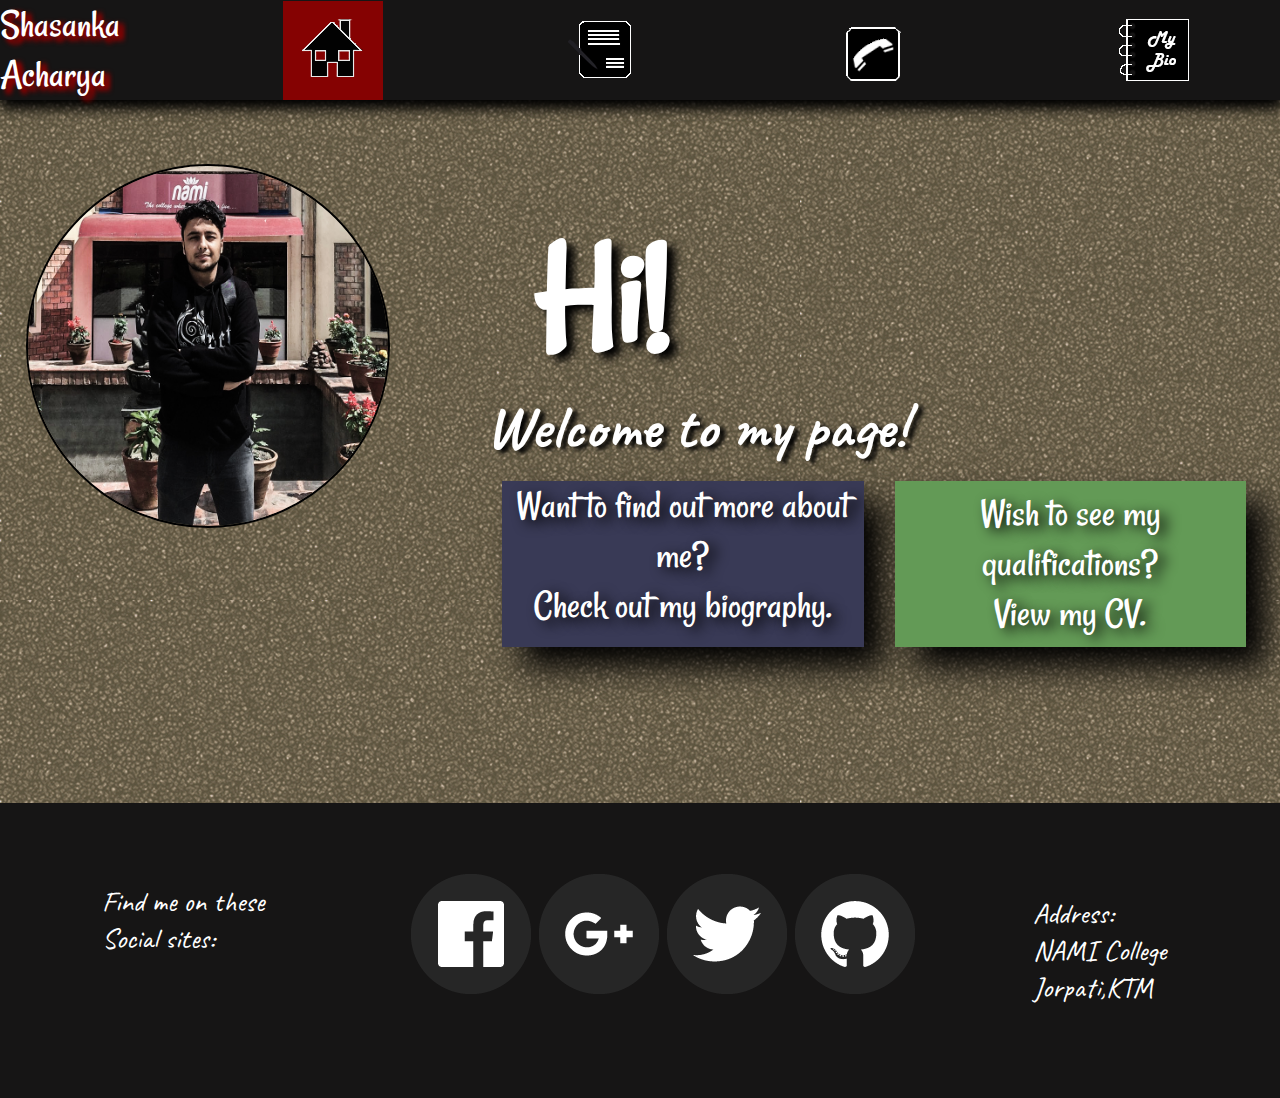
<file: index.html>
<!--  Student Name: Shasanka Acharya.
      Student Number:16418524  -->
<!DOCTYPE html>
<html>
  <head><!--In the head portion, links for the external css and Google Api fonts will be written-->
    <meta charset="utf-8">
    <link rel="stylesheet" type="text/css" href="css/index.css"> <!--An external css file "index.css" has been linked-->
    <link rel="stylesheet" type="text/css" href="https://fonts.googleapis.com/css?family=Rancho%7CCaveat%7C"> <!--This is used to link google api fonts "Rancho" and "Caveat"-->
    <title>Home Page</title><!--The title Home Page has been given to the page-->
  </head>

<!--The body structure of the web page starts from here-->
  <body>

    <!--This part is for the header of the page-->
    <header class="indcont"><!--The header has been given a class called "indcont"-->
      <div class="saname"><!--A div called "saname" has been created for the logo of the page-->
      <a href="index.html">Shasanka Acharya
      </a>
    </div>
      <div class="snavbar"><!--A div with a class "snavbar" has been created to add a navigation bar in the web page-->
        <ul><!--The items in the navigation bar have been listed using the unorderd list tag-->
          <li><a class="snavact" href="index.html"><img src="images/home.png" alt="Home" ></a></li>
          <li><a href="cv.html"><img src="images/cv.png" alt="CV"></a></li>
          <li><a href="contact.html"><img src="images/contact.png" alt="Contact"></a></li>
          <li><a href="bio.html"><img src="images/bio.png" alt="Bio"></a></li>
        </ul>
      </div>
    </header> <!--The header part ends here-->

    <div class="samain">
      <div class="saphoto"><!--A class "saphoto" has been created for adding my image in the page-->
          <a href="index.html"><img src="images/me.jpg" alt="My saphoto"></a><!--This is the link for my image-->
      </div>
      <div class="caption"><!--This class "caption" is for a small message to be displayed alongside my picture-->
        <div class="hihello">
          Hi!
        </div>
        <div class="sawelc">
          Welcome to my page!
        </div>
        <div class="info">
          <div class="wmore">Want to find out more about me?<br>Check out my biography.
          </div>
          <div class="wview">
              Wish to see my qualifications?<br>View my CV.
          </div>
        </div>
      </div>
    </div>

    <footer><!--This part is for the footer of the page-->

        <div class="sasocial"><p>Find me on these<br>Social sites:<!--This div called "sasocial" has been created to add links to my social sites-->
          <ul>
            <li><a href="https://www.facebook.com/Thefinekiller"><img src="images/Facebook.png" alt="facebook"></a></li>
            <li><a href="https://plus.google.com/u/0/108027686479815039307"><img src="images/Google+.png" alt="google+"></a></li>
            <li><a href="https://twitter.com/layne_sta"><img src="images/Twitter.png" alt="twitter"></a></li>
            <li><a href="https://github.com/SawZank/"><img src="images/Github.png" alt="github"></a></li>
          </ul>
          <div class="socmn"><p>Address:<br>NAMI College<br>Jorpati,KTM</div>
        </div>
      </footer><!--The footer of the page ends here-->

  </body><!--The body strucutre of the web page ends here-->
</html><!--End of the html document-->
</file>
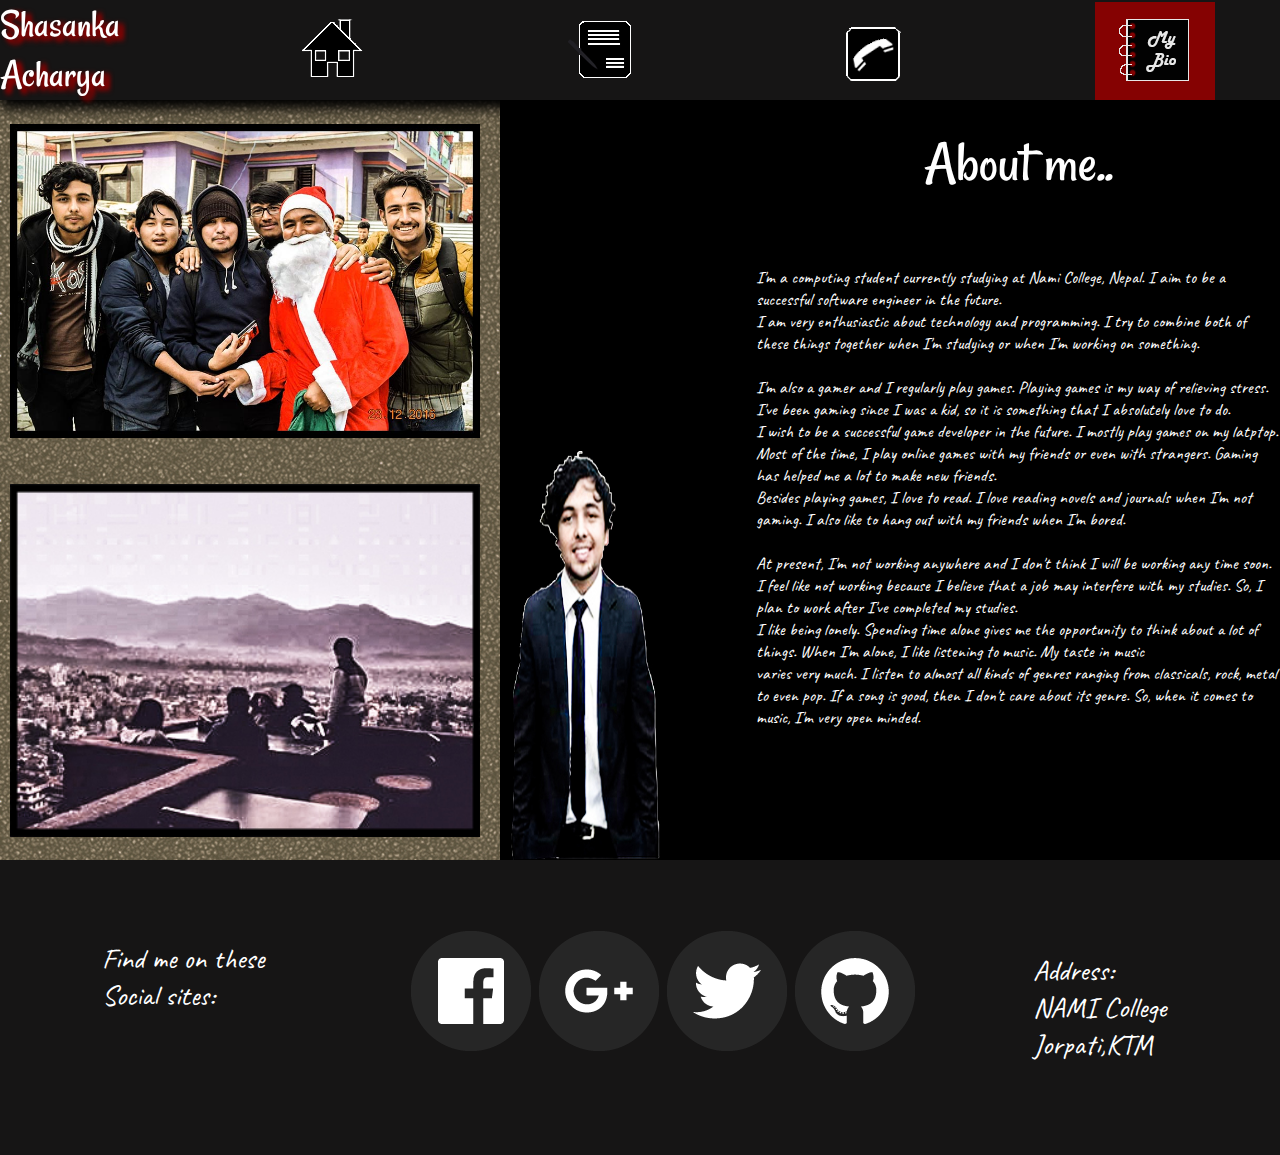
<file: bio.html>
<!--  Student Name: Shasanka Acharya.
      Student Number:16418524  -->
<!DOCTYPE html>
<html lang="en">
  <head><!--In the head portion, links for the external css and Google Api fonts will be written-->
    <meta charset="utf-8">
    <link rel="stylesheet" type="text/css" href="css/index.css"> <!--An external css file "index.css" has been linked-->
    <link rel="stylesheet" type="text/css"
      href="https://fonts.googleapis.com/css?family=Rancho%7CCaveat%7C"> <!--This is used to link google api fonts "Rancho" and "Caveat"-->
    <title>Bio</title><!--The title Bio has been given to the page-->
  </head>

<!--The body structure of the web page starts from here-->
  <body>

    <!--This part is for the header of the page-->
    <header>
      <div class="saname"><!--A div called "saname" has been created for the logo of the page-->
      <a href="index.html">Shasanka Acharya
      </a>
    </div>
    <div class="snavbar"><!--A div with a class "snavbar" has been created to add a navigation bar in the web page-->
      <ul><!--The items in the navigation bar have been listed using the unorderd list tag-->
        <li><a href="index.html"><img src="images/home.png" alt="Home" ></a></li>
        <li><a href="cv.html"><img src="images/cv.png" alt="CV"></a></li>
        <li><a href="contact.html"><img src="images/contact.png" alt="Contact"></a></li>
        <li><a class="snavact" href="bio.html"><img src="images/bio.png" alt="Bio"></a></li>
      </ul>
    </div>
  </header> <!--The header part ends here-->

    <div class="bcont">
      <div class="biopic">
        <img class="bpic1" src="images/bpic1.jpg" alt="Me and my friends"><img class="bpic2" src="images/bpic2.jpg" alt="Me with my friends">
      </div>
      <div class="passage">
        <div class="passagehead">
          About me..<br>
        </div>
        <div class="pbody"><br><br><br>I'm a computing student currently studying  at Nami College, Nepal. I aim to be a successful software engineer in the future. <br>
        I am very enthusiastic about technology and programming. I try to combine both of these things together when I'm studying or when I'm working on something. <br>
        <br>I'm also a gamer and I regularly play games. Playing games is my way of relieving stress. I've been gaming since I was a kid, so it is something that I absolutely love to do.<br> I wish to be a successful game developer in the future.
        I mostly play games on my latptop. Most of the time, I play online games with my friends or even with strangers. Gaming has helped me a lot to make new friends. <br>
      Besides playing games, I love to read. I love reading novels and journals when I'm not gaming. I also like to hang out with my friends when I'm bored.<br>
    <br>At present, I'm not working anywhere and I don't think I will be working any time soon. I feel like not working because I believe that a job may interfere with my studies. So, I plan to work
  after I've completed my studies.<br>I like being lonely. Spending time alone gives me the opportunity to think about a lot of things. When I'm alone, I like listening to music. My taste in music<br>
varies very much. I listen to almost all kinds of genres ranging from classicals, rock, metal to even pop. If a song is good, then I don't care about its genre. So, when it comes to music, I'm very open minded.<br><br><br><br><br><br><br></div>
      </div>
    </div>

    <footer><!--This part is for the footer of the page-->

        <div class="sasocial"><p>Find me on these<br>Social sites:<!--This div called "sasocial" has been created to add links to my social sites-->
          <ul>
            <li><a href="https://www.facebook.com/Thefinekiller"><img src="images/Facebook.png" alt="facebook"></a></li>
            <li><a href="https://plus.google.com/u/0/108027686479815039307"><img src="images/Google+.png" alt="google+"></a></li>
            <li><a href="https://twitter.com/layne_sta"><img src="images/Twitter.png" alt="twitter"></a></li>
            <li><a href="https://github.com/SawZank/"><img src="images/Github.png" alt="github"></a></li>
          </ul>
          <div class="socmn"><p>Address:<br>NAMI College<br>Jorpati,KTM</div>
        </div>
      </footer><!--The footer of the page ends here-->

  </body><!--The body strucutre of the web page ends here-->
</html><!--End of the html document-->
</file>
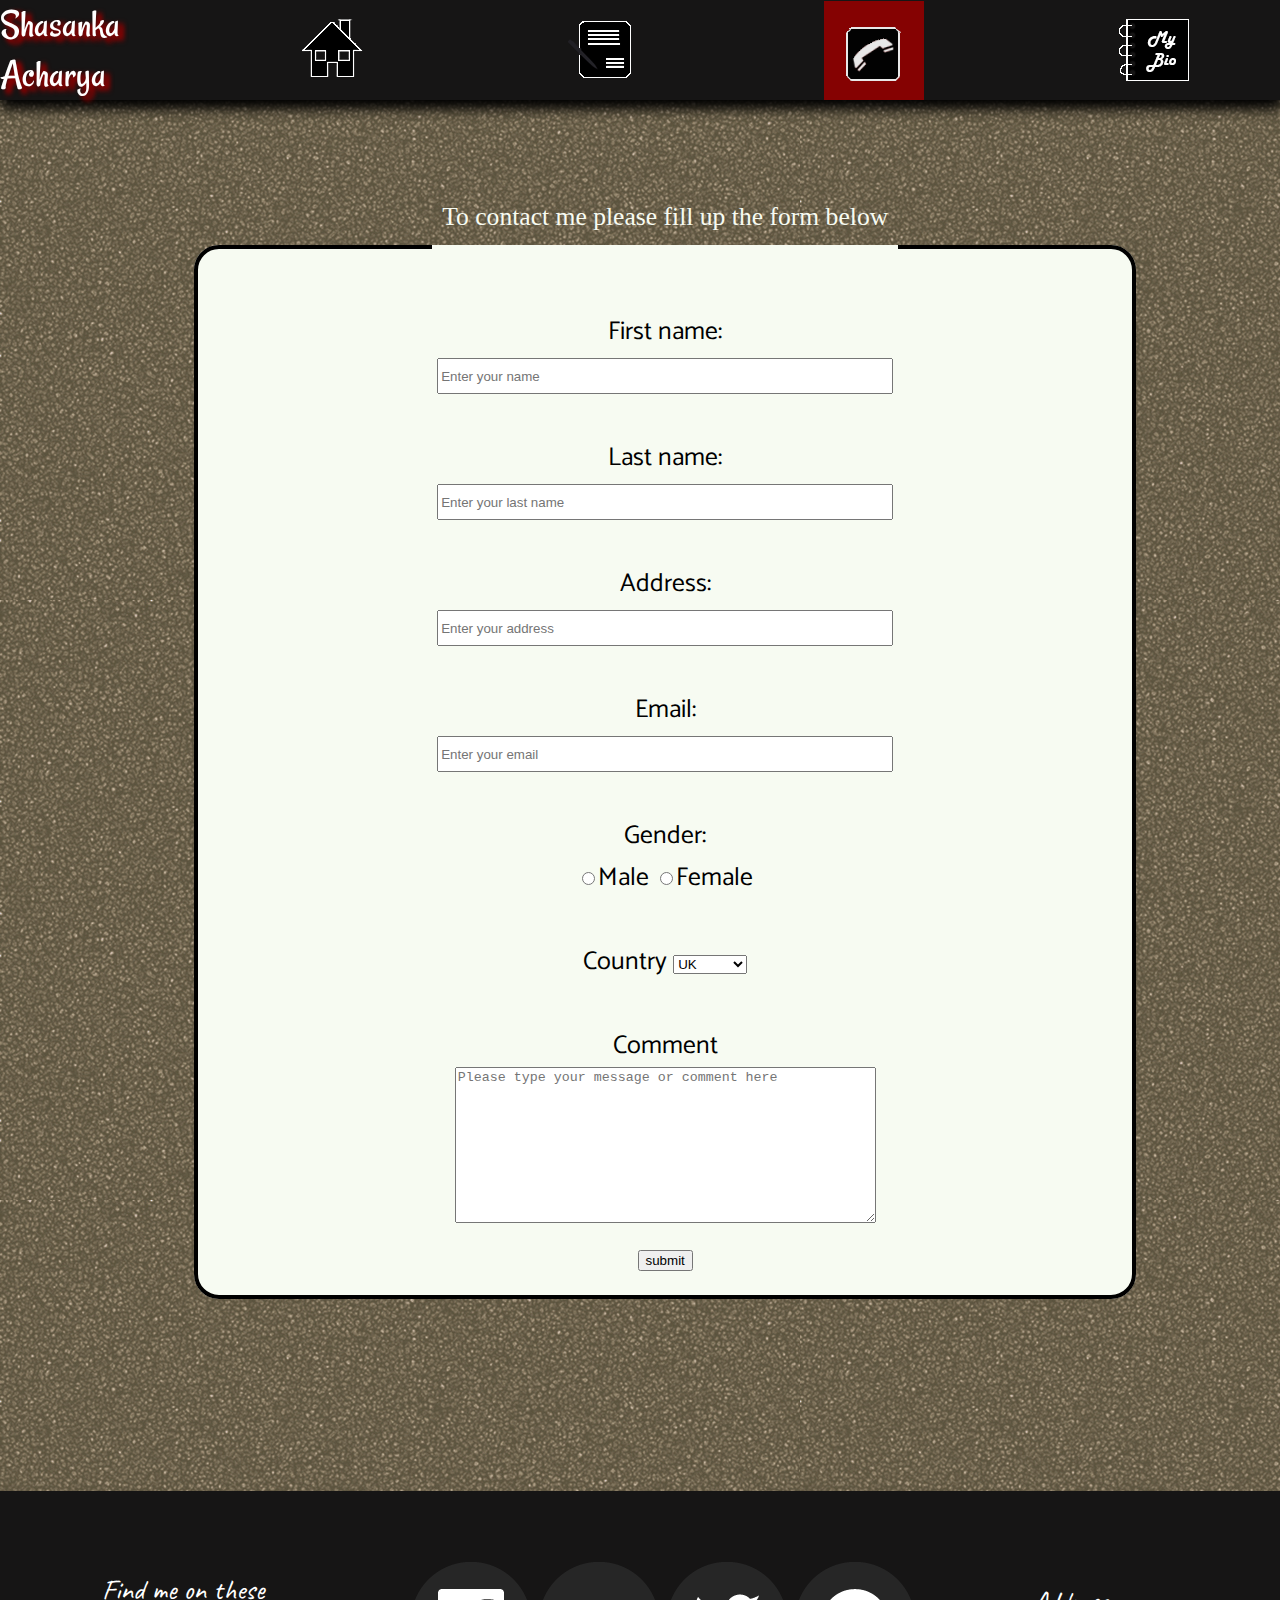
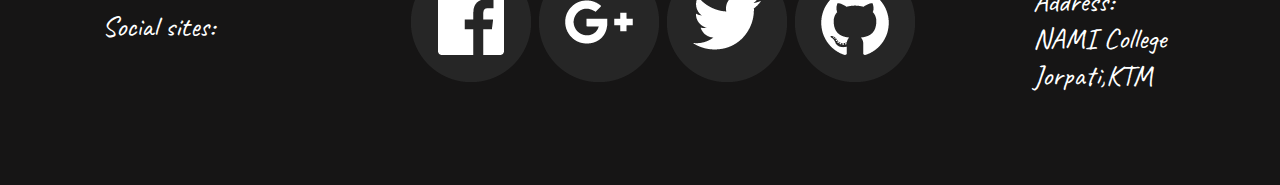
<file: contact.html>
<!--  Student Name: Shasanka Acharya.
      Student Number:16418524  -->
<!DOCTYPE html>
<html>
  <head lang="en"><!--In the head portion, links for the external css and Google Api fonts will be written-->
    <meta charset="utf-8">
    <link rel="stylesheet" type="text/css" href="css/index.css"> <!--An external css file "index.css" has been linked-->
    <link rel="stylesheet" type="text/css" href="https://fonts.googleapis.com/css?family=Rancho%7CCaveat%7CCatamaran%7C"> <!--This is used to link google api fonts "Rancho" and "Caveat"-->
    <title>Contact</title><!--The title Contact has been given to the page-->
  </head>

<!--The body structure of the web page starts from here-->
  <body>

    <!--This part is for the header of the page-->
    <header>
      <div class="saname"><!--A div called "saname" has been created for the logo of the page-->
      <a href="index.html">Shasanka Acharya
      </a>
    </div>
    <div class="snavbar"><!--A div with a class "snavbar" has been created to add a navigation bar in the web page-->
      <ul><!--The items in the navigation bar have been listed using the unorderd list tag-->
        <li><a href="index.html"><img src="images/home.png" alt="Home" ></a></li>
        <li><a href="cv.html"><img src="images/cv.png" alt="CV"></a></li>
        <li><a class="snavact" href="contact.html"><img src="images/contact.png" alt="Contact"></a></li>
        <li><a href="bio.html"><img src="images/bio.png" alt="Bio"></a></li>
      </ul>
    </div>
  </header> <!--The header part ends here-->
    <div class="formcont">
      <form>
      <fieldset>
        <legend> To contact me please fill up the form below<br><br><br></legend>
          <label>First name:</label><br>
          <input class="inname" type="text" placeholder="Enter your name" name="name"><br><br>
          <label>Last name:</label><br>
          <input class="inname" type="text" placeholder="Enter your last name" name="lname"><br><br>

          <label>Address:</label><br>
          <input class="inname" type="text" placeholder="Enter your address" name="address"><br><br>

          <label>Email:</label><br>
          <input class="inname" type="email" placeholder="Enter your email" name="email"><br><br>
          <label>Gender: </label><br>
          <input type="radio" name="gender" value="male">Male
          <input type="radio" name="gender" value="female">Female
          <br><br>

          <label>Country</label>
          <select name="country">
              <option value="UK">UK</option>
              <option value="Nepal">Nepal</option>
              <option value="India">India</option>
              <option value="China">China</option>
              <option value="Pakistan">Pakistan</option>
              <option value="USA">USA</option>
              <option value="Other">Other</option>
          </select><br><br>
          <label>Comment</label><br>
          <textarea class="incomment" name="comments" placeholder="Please type your message or comment here" rows="10" cols="50"></textarea><br>
          <input type="submit" name="submit" value="submit"><br>


      </fieldset>

    </form>
  </div>
  <footer><!--This part is for the footer of the page-->

      <div class="sasocial"><p>Find me on these<br>Social sites:<!--This div called "sasocial" has been created to add links to my social sites-->
        <ul>
          <li><a href="https://www.facebook.com/Thefinekiller"><img src="images/Facebook.png" alt="facebook"></a></li>
          <li><a href="https://plus.google.com/u/0/108027686479815039307"><img src="images/Google+.png" alt="google+"></a></li>
          <li><a href="https://twitter.com/layne_sta"><img src="images/Twitter.png" alt="twitter"></a></li>
          <li><a href="https://github.com/SawZank/"><img src="images/Github.png" alt="github"></a></li>
        </ul>
        <div class="socmn"><p>Address:<br>NAMI College<br>Jorpati,KTM</div>
      </div>
    </footer><!--The footer of the page ends here-->

  </body><!--The body strucutre of the web page ends here-->
</html><!--End of the html document-->
</file>
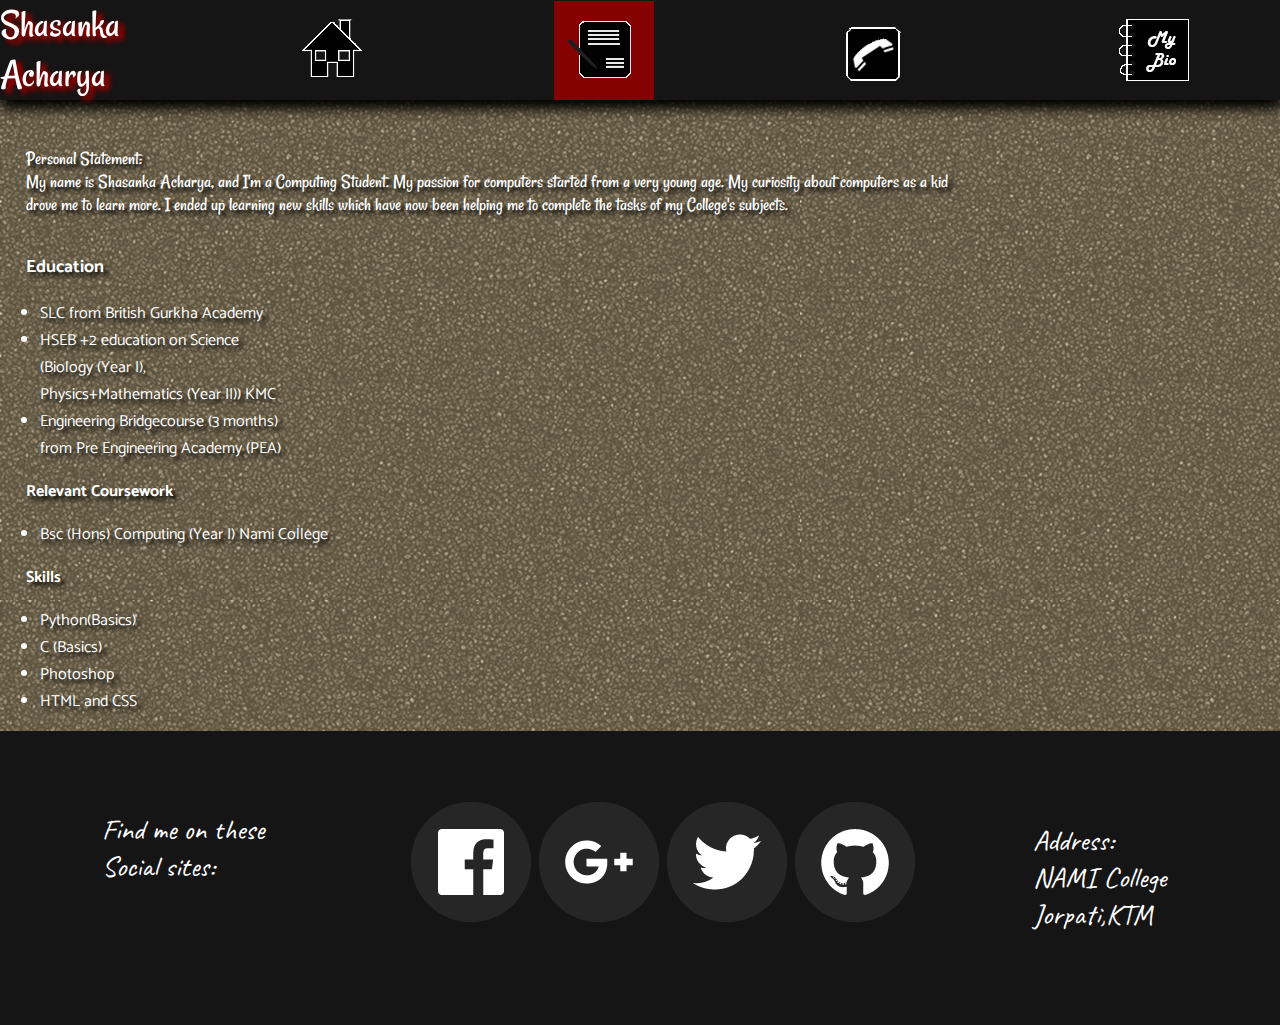
<file: cv.html>
<!--  Student Name: Shasanka Acharya.
      Student Number:16418524  -->
<!DOCTYPE html>
<html lang="en">
  <head><!--In the head portion, links for the external css and Google Api fonts will be written-->
    <meta charset="utf-8">
    <link rel="stylesheet" type="text/css" href="css/index.css"> <!--An external css file "index.css" has been linked-->
    <link rel="stylesheet" type="text/css" href="https://fonts.googleapis.com/css?family=Rancho%7CCaveat%7CCatamaran%7C"> <!--This is used to link google api fonts "Rancho" and "Caveat"-->
    <title>CV</title><!--The title CV has been given to the page-->
  </head>

<!--The body structure of the web page starts from here-->
  <body>

    <!--This part is for the header of the page-->
    <header>
      <div class="saname"><!--A div called "saname" has been created for the logo of the page-->
      <a href="index.html">Shasanka Acharya
      </a>
    </div>
    <div class="snavbar"><!--A div with a class "snavbar" has been created to add a navigation bar in the web page-->
      <ul><!--The items in the navigation bar have been listed using the unorderd list tag-->
        <li><a href="index.html"><img src="images/home.png" alt="Home" ></a></li>
        <li><a class="snavact" href="cv.html"><img src="images/cv.png" alt="CV"></a></li>
        <li><a href="contact.html"><img src="images/contact.png" alt="Contact"></a></li>
        <li><a href="bio.html"><img src="images/bio.png" alt="Bio"></a></li>
      </ul>
    </div>
  </header> <!--The header part ends here-->
    <div class="cvcont">
      <div class="cvhead"><p>Personal Statement:<br>My name is Shasanka Acharya, and I'm a Computing Student. My passion for computers started from a very young age. My curiosity about computers as a kid<br>
      drove me to learn more. I ended up learning new skills which have now been helping me to complete the tasks of my College's subjects. </div>
      <div class="cvstu">
        <div class="cvedu"><p>Education<br>
        <ul>
          <li>SLC from British Gurkha Academy</li>
          <li>HSEB +2 education on Science <br>(Biology (Year I),<br> Physics+Mathematics (Year II)) KMC </li>
          <li>Engineering Bridgecourse (3 months)<br> from Pre Engineering Academy (PEA)</li>
        </ul>
        </div>
        <div class="sacoursework"><p>Relevant Coursework<br>
          <ul>
            <li>Bsc (Hons) Computing (Year I) Nami College</li>
          </ul>
        </div>
        <div class="cvskills"><p>Skills<br>
          <ul>
            <li>Python(Basics)</li>
            <li>C (Basics)</li>
            <li>Photoshop</li>
            <li>HTML and CSS</li>
          </ul>
        </div>
      </div>

    </div>

    <footer><!--This part is for the footer of the page-->

        <div class="sasocial"><p>Find me on these<br>Social sites:<!--This div called "sasocial" has been created to add links to my social sites-->
          <ul>
            <li><a href="https://www.facebook.com/Thefinekiller"><img src="images/Facebook.png" alt="facebook"></a></li>
            <li><a href="https://plus.google.com/u/0/108027686479815039307"><img src="images/Google+.png" alt="google+"></a></li>
            <li><a href="https://twitter.com/layne_sta"><img src="images/Twitter.png" alt="twitter"></a></li>
            <li><a href="https://github.com/SawZank/"><img src="images/Github.png" alt="github"></a></li>
          </ul>
          <div class="socmn"><p>Address:<br>NAMI College<br>Jorpati,KTM</div>
        </div>
      </footer><!--The footer of the page ends here-->

  </body><!--The body strucutre of the web page ends here-->
</html><!--End of the html document-->
</file>
<file: css/index.css>
/**Student Name: Shasanka Acharya.
      Student Number:16418524 **/
/**The styling of the header portion of the page begins here**/
header{
  display: flex;
  flex-direction: row;
  justify-content: space-between;
  background-color: #161515;
  width: 100%;
  box-shadow: 1px 5px 14px black, 1px 5px 14px black;
  margin:0;
  padding: 0;
  position: fixed;

}
.indcont{/**the styling of the header for the index page only is done here**/
  display: flex;
  flex-direction: row;
  justify-content: space-between;
  background-color: #161515;
  position: inherit;
  width: 100%;
  box-shadow: 1px 5px 14px black, 1px 5px 14px black;
}

/**Name/log in the nav bar is styled here**/
.saname a{
  text-decoration: none;
  color:white;
  transition: all 0.7s ease;
}
.saname{
  background:#161515;
  font-family: 'Rancho', cursive;
  font-size: 2.5em;

}
.saname:hover{
  color: #161515;
}
.saname:hover a{

  text-shadow: 5px 2px 5px #920000,  5px 5px 5px #920000;

}
/**The icons in the nav bar is styled here**/
.snavbar{
  padding:0%;
  width: 100%;
  height: auto;
}

.snavbar ul{
  display: flex;
  flex-direction: row;
  justify-content:space-around;
  margin: 0;
  padding: 0;
  font-size: 0.625em;
  color: black;
  font-weight: bold;
  overflow: hidden;
}

.snavbar ul li{
   list-style: none;
   height:100px;
   width:100px;
}

.snavbar ul li a{
  color: white;
  text-decoration: none;
  font-weight: bold;
  font-family: 'Rancho',cursive;
  font-size: 10.875em;
  transition: all 0.38s ease;
  padding: 0px 10px;
}
/**The following codes are to make the navigation bar active. While the code is original, the idea of the code was taken from W3schools.
*    Title: CSS Navigation bar>Active/Current Link
*    Author: w3schools.com
*    Date: 25/March/2017
*    Source: https://www.w3schools.com/css/css_navbar.asp **/
.snavbar li a.snavact {
  background-color: #920000;
  color: white;
  opacity: 0.9;
}

.snavbar li a:hover:not(.snavact) {
  background-color: #920000;
}

/**The styling of the header portion of the page ends here**/

/**The body of the web page is styled below**/
body{
  box-sizing: border-box;
  margin: 0;
  padding: 0;
  background-image: url("../images/web.jpg");
  height: auto;
  display: block;
  width:100%;

}
/**This portion is for the body of the home/index page**/
  .samain{
      padding: 2% 0 0 0%;
      display: flex;
      flex-direction: row;
      justify-content: flex-start;
      margin-bottom: 5%;
      height: 100%;
    }
  .caption{
      padding: 6% 0 6% 0%;
      display: flex;
      flex-direction: column;
      justify-content: flex-start;
      margin: 0;
  }
  .hihello{
      font-size: 9.375em;
      font-weight: bold;
      color: white;
      text-shadow: 8px 6px 8px black;
      font-family: 'Rancho',cursive;
      margin-left: 50px;
  }

  .sawelc{
      font-family: 'Caveat',cursive;
      font-size: 3.75em;
      font-weight: bold;
      color: white;
      text-shadow: 5px 3px 4px black;

  }

  .info{
      display: flex;
      flex-direction: row;
      justify-content: space-around;
      height: auto;
      text-align: center;
  }

  .wmore{
      background-color: #393a56;
      display:block;
      font-family: 'Rancho',cursive;
      font-size: 2.5em;

      text-align: center;
      color: white;
      text-shadow: 7px 4px 13px black;
      box-shadow: 20px 20px 30px black;
      text-align: center;
      height: auto;
      margin:2%;

  }

  .wview{
    background-color: #639a56;
    display:block;
    font-family: 'Rancho',cursive;
    font-size: 2.5em;
    text-align: center;
    color: white;
    text-shadow: 7px 4px 13px black;
    box-shadow: 20px 20px 30px black;
    padding:8px;
    margin: 2%;
  }

  .saphoto{

    margin-right:6%;
    margin-left: 2%;
    margin-top:3%;
    overflow: hidden;

    transition: all 0.45s;
    min-width: 365px;
  }
  .saphoto img{
    max-width: 100%;
    margin-right: 20px;
    width: 360px;
    height: 360px;
    border: 2px solid black;
    border-radius: 50%;
    max-width: 360px;
    max-height: 360px;

  }
  .saphoto:hover{
    transform: scale(1.08);
  }
/**The styling section of the home/index page ends here**/

/**The styling of the Contact page begins here**/
  form{
    height: auto;
    margin:0 auto;
    padding:15%;
    font-family: 'Catamaran',cursive;
    font-size: 1.6em;
  }
  legend{
    font-family:tahoma;
    color: #f7fbf2;
    padding:10px;
  }
  fieldset{
    border: 4px solid;
    border-radius: 25px;
    background: #f7fbf2;
    width: 100%;
  }
  label{
    font-family:'Catamaran',cursive;
  }
  .inname{
    height:30px;
    width: 50%;
  }
  .formcont{
    text-align: center;
    margin: 0 auto;
  }

/**The styling of the contact page ends here.**/

/**The styling of the CV page begins here**/
  .cvcont{
    height: auto;
    display: flex;
    flex-direction: column;
    justify-content: space-between;

  }
  .cvhead{
    padding-top:10%;
    padding-left: 2%;
    font-size: 1.2em;
    color: white;
    text-align: left;
    text-shadow: 4px 4px 4px black;
    font-family: 'Rancho',cursive;


  }
  .cvedu p{
    color:white;
    font-size: 1.1em;
    text-shadow: 4px 4px 4px black;
    font-weight: bold;
    font-family: 'Catamaran',cursive;
    padding-left: 2%;
  }

  .cvedu ul li{
  text-shadow: 4px 4px 4px black;
  color:white;
  font-family: 'Catamaran',cursive;
  }

  .sacoursework p{
    text-shadow: 4px 4px 4px black;
    color:white;
    font-weight: bold;
    font-family: 'Catamaran',cursive;
    padding-left: 2%;

  }.sacoursework ul li{
    text-shadow: 4px 4px 4px black;
    color:white;
    font-family: 'Catamaran',cursive;
  }

  .cvskills p{
    text-shadow: 4px 4px 4px black;
    color:white;
    font-weight: bold;
    font-family: 'Catamaran',cursive;
    padding-left: 2%;
  }

  .cvskills ul li{
    text-shadow: 4px 4px 4px black;
    color:white;
    font-family: 'Catamaran',cursive;
  }
  /**The styling of the CV portion of the page ends here**/

  /**The styling of the Bio page begins here**/
  .bcont{
    display: flex;
    flex-direction: row;
    justify-content: space-between;

  }
  .passage{
    display: block;
    background-image: url("../images/aboutback.jpg");
    padding:10% 0 0 20%;
    color:white;
    background-repeat: round;
    font-size: 0.9em;
    width: auto;

  }

  .passagehead{
    font-size: 4em;
    text-align: center;
    font-family: 'Rancho',cursive;
    color:white;
  }
  .pbody{
    font-family: 'Caveat',cursive;
    font-size: 1.2em;
  }
  .bpic1{
    max-width: 500px;
    max-height: 400px;
    padding:10% 4% 0 2%;
    margin: 0;
  }

  .bpic2{
    max-width: 500px;
    max-height: 400px;
    padding:0 4% 0 2%;
  }

  .biopic{
    display: flex;
    flex-direction: column;
    justify-content: space-around;
    margin:0;
    margin-top: 4%;
    width: 80%;
  }
  /**The styling of the Bio page ends here.**/

/**The styling of the body portion of the pages ends here**/


/**The footer of the page is styled below**/
footer {
  height:auto;
  background-color: #161515;
  margin:auto;
  width: 100%;
}
footer p{
  color:white;
  font-family: 'caveat',cursive;

}
footer ul li{
  list-style: none;

}
footer ul li a{
  text-decoration: none;
  display: flex;
  flex-direction: row;


}
.sasocial p{
  font-size:1.8em;
}

.sasocial ul{
  display: flex;
  flex-direction: row;
  height: 10%;
  justify-content: center;

}
.socmn{
  color:white;
  font-family:'caveat',cursive;
  padding:1%;

}
.sasocial{
  display: flex;
  flex-direction: row;
  justify-content:space-around;
  padding:4%;


}

/**The styling of the footer portion ends here**/

/**This portion deals with making the web page responsive to different media screen sizes**/
@media all and (max-width:1200px){
  /**The Bio page is being made responsive here for screens with max width:1200px**/
  .passage{
    padding-top: 10%;
    background-repeat: round;
    font-size: 0.9em;
    width:60%;
    margin:0 auto;
  }

  .passagehead{
    font-size: 3em;
    margin-top: 15px;
  }

  .pbody{
    font-size: 1em;
  }

  .bcont{
    flex-direction: column;
    text-align: center;
  }

  .biopic{
  flex-direction: row;
  margin:10% auto 0 auto;
  }

  .bpic1{
    max-width: 300px;
    max-height: 200px;
    padding:10% 4% 2% 2%;
    margin: 0;
  }

  .bpic2{
    max-width: 300px;
    max-height: 200px;
    padding:10% 4% 2% 2%;
  }
}

@media all and (max-width:891px){
  /**The parts of footer are being made responsive here for width:891px**/
  .sasocial{
    text-align: center;
  }
  .sasocial p{
    font-size: 1.1em;
    margin:0;
    padding:0;
    width: 100%;
  }
  footer img{
    max-width: 120px;
    max-height:120px;
    margin:0 auto;
  }
}
@media all and (max-width:810px){

  .samain{/**This is the main div of the index page It is being made responsive for 810px width.**/
    display: flex;
    flex-direction: column;
    justify-content: space-around;
    text-align:center;
    padding: 8% 0% 3% 5%;
    margin-bottom: 25%;

  }

  .hihello, .sawelc{
  margin:0;
  }
  .saphoto{
    margin-left: auto;
    margin-right: auto;
  }/**The styling of main div ends here for 810px width.**/

  .cvcont{/**This is the div for the CV page**/
    padding-top:10%;
  }



  .sasocial{/**This is the div for the footer**/
    justify-content: space-around;
  }


}
@media all and (max-width:768px){
  .samain{
    padding: 8% 0% 0 0%;
    margin-bottom: 25%;
  }

  .hihello{
    font-size: 8em;
  }
  .sawelc{
    font-size: 3em;
  }

  .wmore{
    height: auto;
    overflow: hidden;
  }

  .sasocial{
    margin: 0 auto;
  }
  input{/**The input of the form from contact page is being styled here**/
    font-size: 0.45em;
  }
}
@media all and (max-width:664px){
  .sasocial img{/**This is for the socialicons in the footer**/
    max-width: 100px;
    max-height: 100px;
  }

  .indcont{/**this is the div for index's navigation bar**/
    height: auto;
  }
  /**The bio page is made responsive here or max-width:664px**/
  .passagehead{
    font-size: 3em;
    margin-top: 15px;
  }

  .pbody{
    font-size: 0.7em;
  }
  .bcont{
    margin:0;
    padding:10%;
    height:100%;
   }
  .biopic{
    display: none;
    margin:0;
  padding:0

  }

  .passage{
    padding: 0;
    padding-top: 60%;
    padding-bottom: 40%;
    width:100%;
    margin:0 auto;
    background-image: none;
    background-color: black;
    background-repeat: no-repeat;
    font-size: 0.9em;
    padding-top: 10%;
  }
  .pbody{
    font-size: 1em;
  }/**The styling for bio page ends here for the width:664px**/

}

@media all and (max-width:572px){/**The page is made responsive for screens with max-width 572px in this secion**/
  .saphoto img{
    max-width: 300px;
    max-height: 300px;
    margin: 0 auto;
  }
  .sasocial img{
    max-width: 60px;
    max-height: 60px;
  }
  footer p{
    font-size: 0.7em;
  }

  label{
    font-size: 0.6em;
  }
  .snavbar ul li{
    height:auto;
  }

  .snavbar ul li a{
    font-size: 6em;
    padding:0;
  }
  .snavbar img{
    max-width: 40px;
    max-height: 40px;
  }

  .saname{
    font-size: 1.7em;
    margin-left: 0;
    padding:0;
  }
  .formcont{
    margin:0 auto;
    padding:30%  4%;

  }
  legend{
    font-size: 0.7em;
  }
  .inname{
    width: 50%;
  }

  .incomment{
    width: 50%;
  }
  .bcont{
    padding-top: 10%;

 }
}
 /**The page is made responsive for screens with max-width 465px in this secion**/
@media all and (max-width:463px){
 .saphoto{
    padding:0;
    margin:0;
    min-width: 205px;

  }
  .saphoto img{
    max-width: 200px;
    max-height: 200px;
  }

  .saphoto:hover{
    transform: none;
  }

  .sasocial p{
    font-size: 1em;
  }

  .sasocial img{
    max-width: 50px;
    max-height: 50px;
  }

  .indcont{
    overflow: hidden;
    margin: 0;
    padding: 0;
  }

  .snavbar ul li{
    justify-content: space-around;
  }
  .snavbar ul li a{
    font-size: 6.5em;
    padding:0;
  }
  .samain{
    max-width:100%;
    text-align: center;

  }
  .snavbar img{
    max-width: 40px;
    max-height: 40px;

  }
  .snavbar{
    padding:0;
    margin:0;
  }
  .saname{
    font-size: 1.2em;
    margin-left: 0;
    padding-right:1%;
  }
  .caption{
    margin:0;
    padding:0;
    text-align: inherit;
  }
  .hihello{
    font-size: 7.8em;
    padding: 0;
    margin: 0;
  }
  .info{
    text-align: center;
    padding:0;
    margin:0;
    flex-direction: column;
    justify-content: center;
    width: 100%;
  }
  .wmore{
    font-size: 1.2em;
    height: auto;
    margin:auto;
    margin-bottom: 3%;
    width: auto;
    text-align: center;
    padding: 1%;
  }
  .wview{
    font-size: 1.2em;
    height: auto;
    margin:auto;
    width: auto;
    text-align: center;
    padding: 2%;
  }
}
@media all and (max-width:390px){/**The page is made responsive for screens with max-width 390px in this secion**/
  .sasocial img{
    max-width: 45px;
    max-height: 45px;
  }
  .sasocial p{
    font-size:0.8em;
  }
  .saphoto img{
    max-width: 140px;
    max-height: 140px;
    margin:0;
    padding:0;
  }
  .saphoto{
    min-width:150px;
    padding: 0;
    margin-top: auto;
    margin-bottom: 0;

    margin-left: auto;
    margin-right: auto;
    overflow: hidden;
  }
  .indcont{
    display: flex;
    flex-direction: column;

  }
  .passagehead{
    padding-top:80%;
  }

  .biopic{
    margin:0 auto;
    padding-top:70%;
  }
  .bpic1{
    max-width:240px;
    max-height: 120px;
}

  .bpic2{
    max-width:240px;
    max-height: 120px;
  }
  header{
    display: flex;
    flex-direction: column;

  }
  .snavbar ul{
    display: flex;
    flex-direction: column;

  }
  .snavbar ul li{
    display: flex;
    flex-direction: column;

    font-size: 0.2em;
    width: 100%;
  }
  .snavbar li a.snavact {
    min-width:100%;
  }

  .samain{
    justify-content: flex-end;
  }
  .caption{
    margin-bottom: 10px;;
    padding:0;
  }
  .snavbar img{
    max-height: 60px;
    max-width: 60px;
  }
  .saname{
    font-size: 1.2em;
  }

  .sawelc{
    font-size: 2.4em;
  }
  .hihello{
    font-size: 6em;
    margin:0;
    padding:0;
  }
  .formcont{
    margin:0 auto;
    padding:90% 10% 0 0;
    text-align: left;

  }
  legend{
    font-size: 0.5em;
  }
  .sasocial{
    display: flex;
    flex-direction: column;

  }
  .cvcont{
    padding-top:80%;
  }

}
@media all and (max-width:322px){/**The page is made responsive for screens with max-width 322px in this secion**/
  .cvcont{
    padding-top:100%;
    font-size:0.9em;
  }
  .snavbar img{
    max-width: 50px;
    max-height: 50px;
  }
}

@media all and (max-width:275px){/**The page is made responsive for screens with max-width 275px in this secion**/
  .cvcont{
    padding-top:100%;
    font-size:0.5em;
   }
   .snavbar img{
     max-width: 25px;
     max-height: 25px;

   }

}
@media all and (max-width:240px){/**The page is made responsive for screens with max-width 240px in this secion**/
  .saphoto {
    min-height: 130px;
    min-width: 130px;
  }
  .saphoto img{
    max-height: 110px;
    max-width: 110px;
  }
  .sasocial ul{
    display: flex;
    flex-direction: column;
    margin:0 auto;

  }
}

/**End of the stylesheet document**/
</file>
